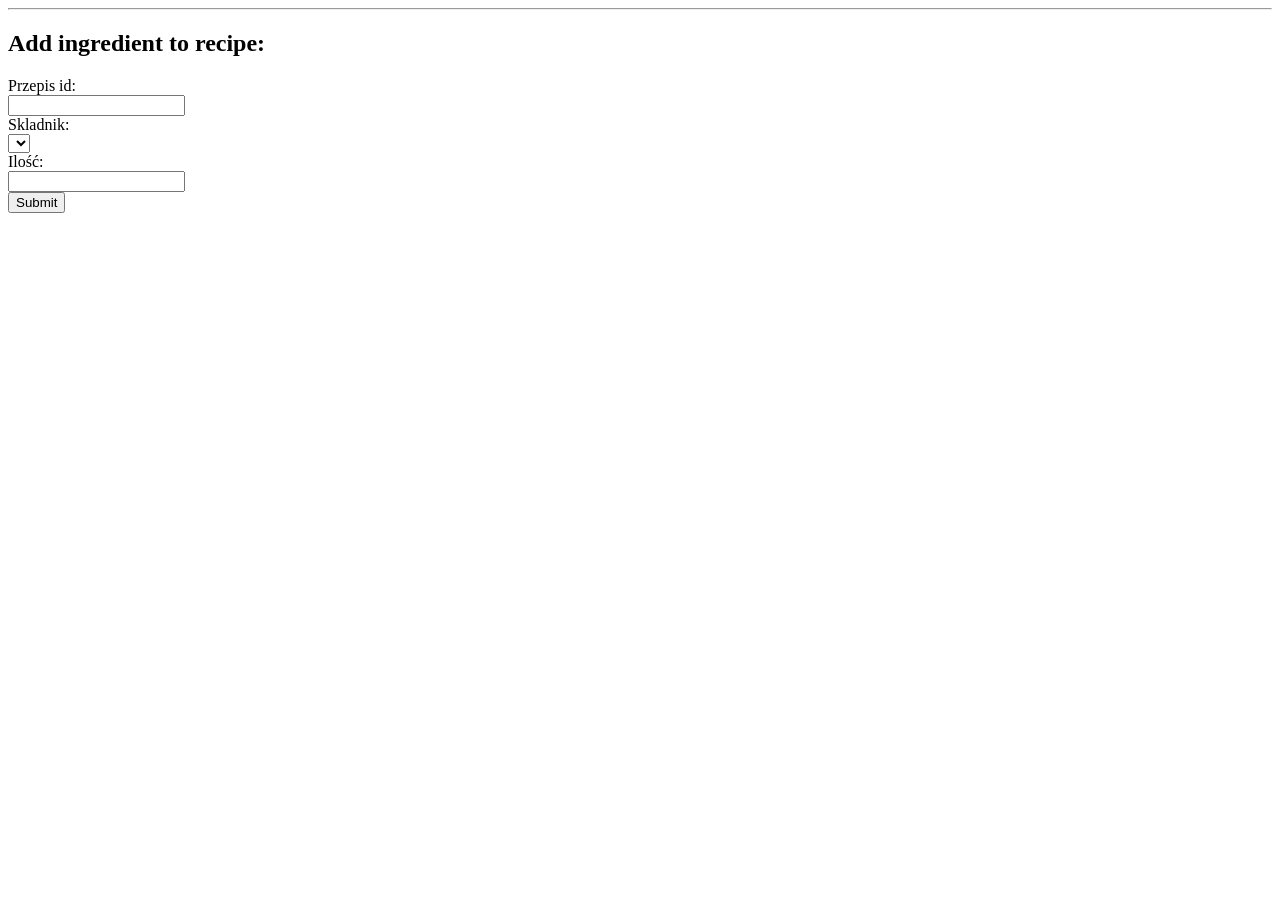
<file: src/main/resources/templates/add-ingr-to-recipe.html>
<!DOCTYPE html>
<html lang="en" xmlns:th="http://www.thymeleaf.org">
<head>
    <meta charset="UTF-8">
    <title>Add Ingredient Page</title>
    <th:block th:replace="fragments :: link-styles" th:remove="tag"/>
</head>
<body>
<th:block th:replace="fragments :: navigator" th:remove="tag"/>
<main>
    <div class="container marketing">
        <hr>
        <h2>Add ingredient to recipe:</h2>
        <form th:action="@{/przepis/skladnik/add}" method="post">
            <div class="row col-12 form-container">
                <div class="row col-md-12 form-input-row">
                    <div class="col-md-6">
                        <label for="przepis_id">Przepis id:</label>
                    </div>
                    <div class="col-md-6">
                        <input class="form-control" readonly type="text" id="przepis_id" name="przepis_id" th:value="${id_przepisu}">
                    </div>
                </div>
                <div class="row col-md-12 form-input-row">
                    <div class="col-md-6">
                        <label for="przepis_id">Skladnik:</label>
                    </div>
                    <div class="col-md-6">
                        <select class="form-control" name="skladnik_id">
                            <option th:each="skladnik : ${wszystkie_dostepne_skladniki}"
                                    th:text="${skladnik.nazwa}"
                                    th:value="${skladnik.id}">

                            </option>
                        </select>
                    </div>
                </div>
                <div class="row col-md-12 form-input-row">
                    <div class="col-md-6">
                        <label for="ilosc">Ilość:</label>
                    </div>
                    <div class="col-md-6">
                        <input class="form-control" type="number" step="0.01" id="ilosc" th:name="ilosc">
                    </div>
                </div>

                <div class="row col-md-12">
                    <button type="submit" class="btn btn-primary offset-3 col-md-6">Submit</button>
                </div>
            </div>
        </form>
        </hr>
    </div>
</main>
<th:block th:replace="fragments :: scripts" th:remove="tag"/>
</body>
</html>
</file>
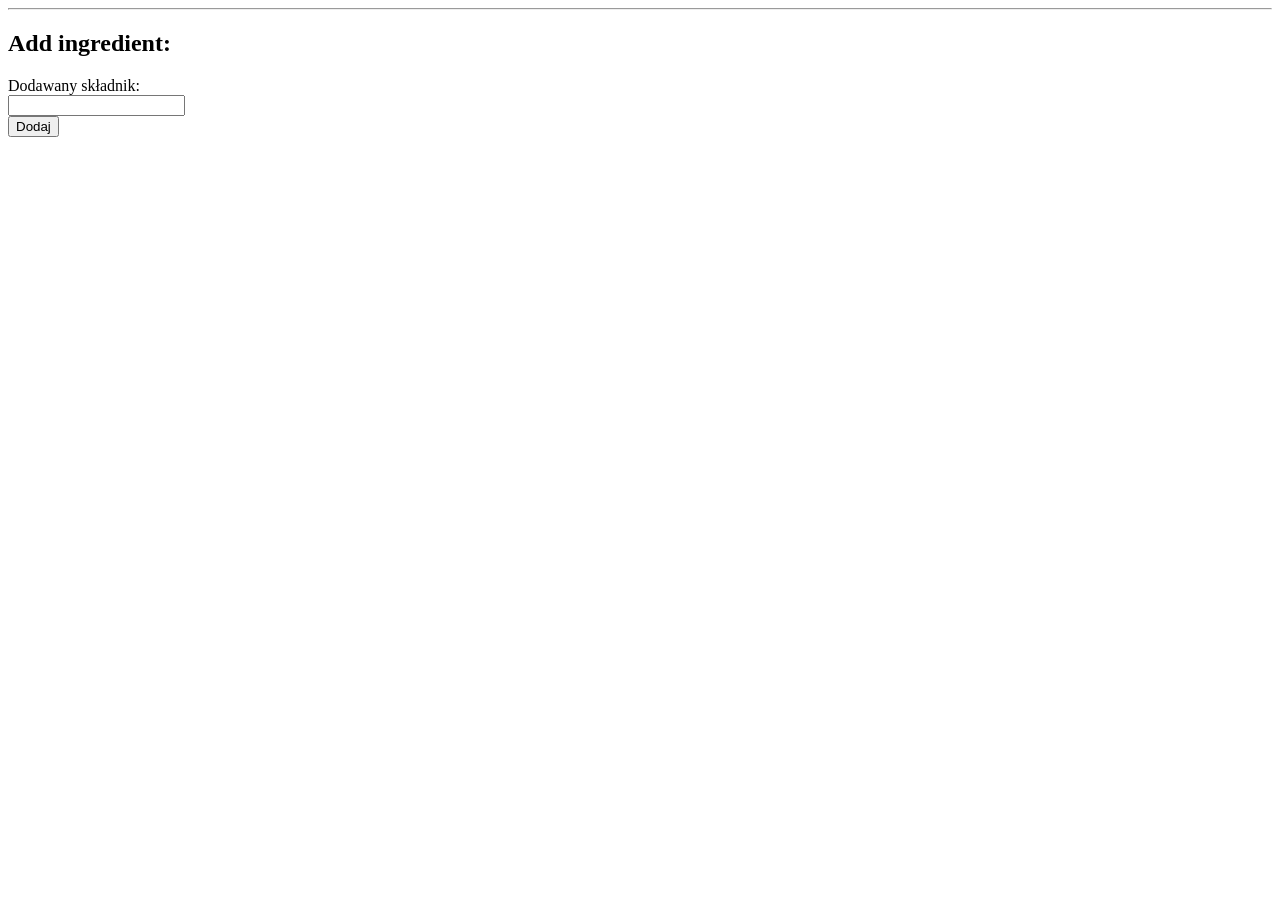
<file: src/main/resources/templates/add-ingredient.html>
<!DOCTYPE html>
<html lang="en" xmlns:th="http://www.thymeleaf.org">
<head>
    <meta charset="UTF-8">
    <title>Add Ingredient Page</title>
    <th:block th:replace="fragments :: link-styles" th:remove="tag"/>
</head>
<body>
<th:block th:replace="fragments :: navigator" th:remove="tag"/>
<main>
    <div class="container marketing">
        <hr>
        <h2>Add ingredient:</h2>
        <form th:action="@{/skladnik/add}" method="post">
            <div class="row col-12 form-container">
                <div class="row col-md-12 form-input-row">
                    <div class="col-md-6">
                        <label for="name">Dodawany składnik:</label>
                    </div>
                    <div class="col-md-6">
                        <input class="form-control" type="text" id="name" th:name="name" th:value="${name}">
                    </div>
                </div>
                <div class="row col-md-12">
                    <button type="submit" class="btn btn-primary offset-3 col-md-6">Dodaj</button>
                </div>
            </div>
        </form>
        </hr>
    </div>
</main>
<th:block th:replace="fragments :: scripts" th:remove="tag"/>
</body>
</html>
</file>
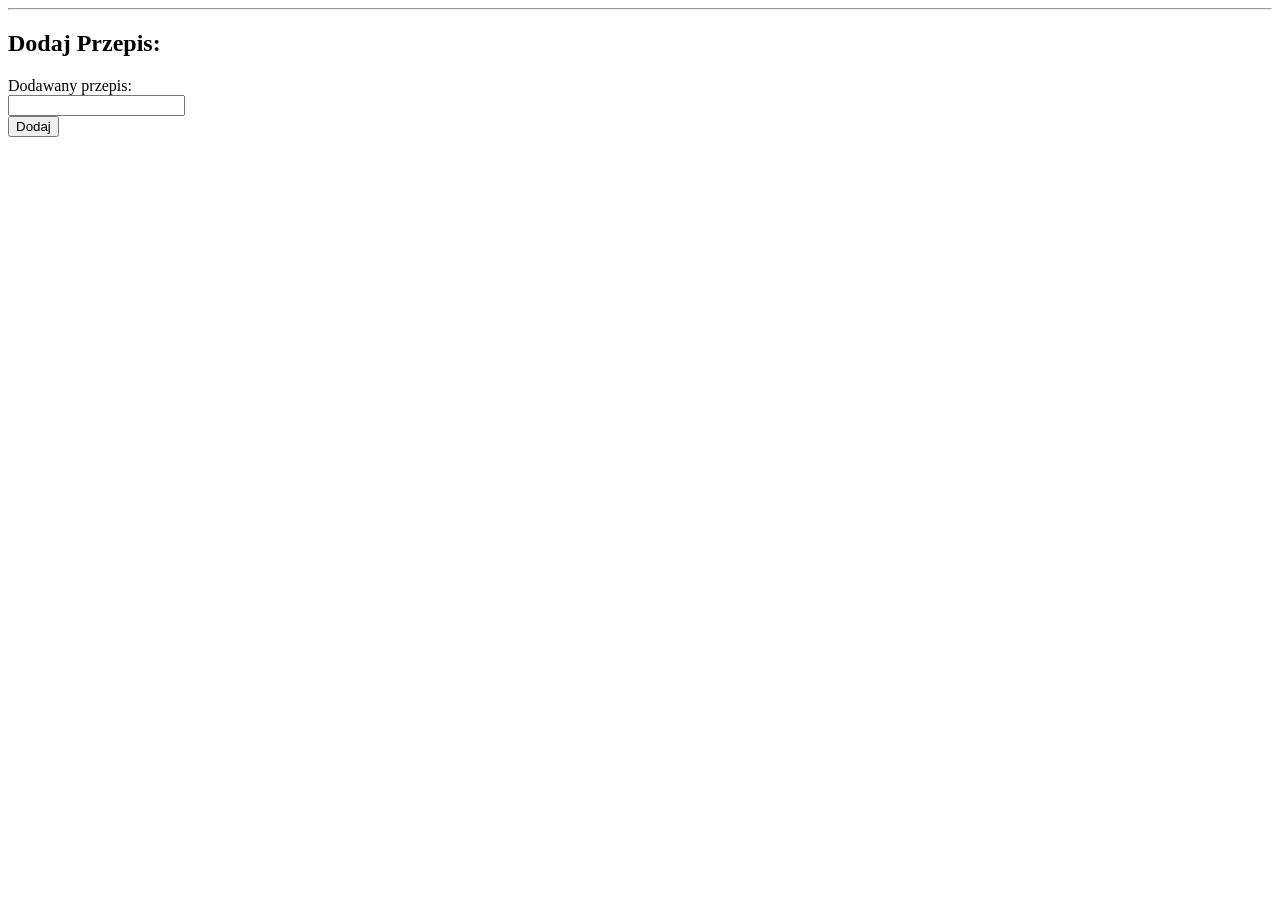
<file: src/main/resources/templates/add-recipe.html>
<!DOCTYPE html>
<html lang="en" xmlns:th="http://www.thymeleaf.org">
<head>
    <meta charset="UTF-8">
    <title>Add Recipe Page</title>
    <th:block th:replace="fragments :: link-styles" th:remove="tag"/>
</head>
<body>
<th:block th:replace="fragments :: navigator" th:remove="tag"/>
<main>
    <div class="container marketing">
        <hr>
        <h2>Dodaj Przepis:</h2>
        <form th:action="@{/przepis/add}" method="post">
            <div class="row col-12 form-container">
                <div class="row col-md-12 form-input-row">
                    <div class="col-md-6">
                        <label for="name">Dodawany przepis: </label>
                    </div>
                    <div class="col-md-6">
                        <input class="form-control" type="text" id="name" th:name="name" th:value="${name}">
                    </div>
                </div>
                <div class="row col-md-12">
                    <button type="submit" class="btn btn-primary offset-3 col-md-6">Dodaj</button>
                </div>
            </div>
        </form>
        </hr>
    </div>
</main>
<th:block th:replace="fragments :: scripts" th:remove="tag"/>
</body>
</html>
</file>
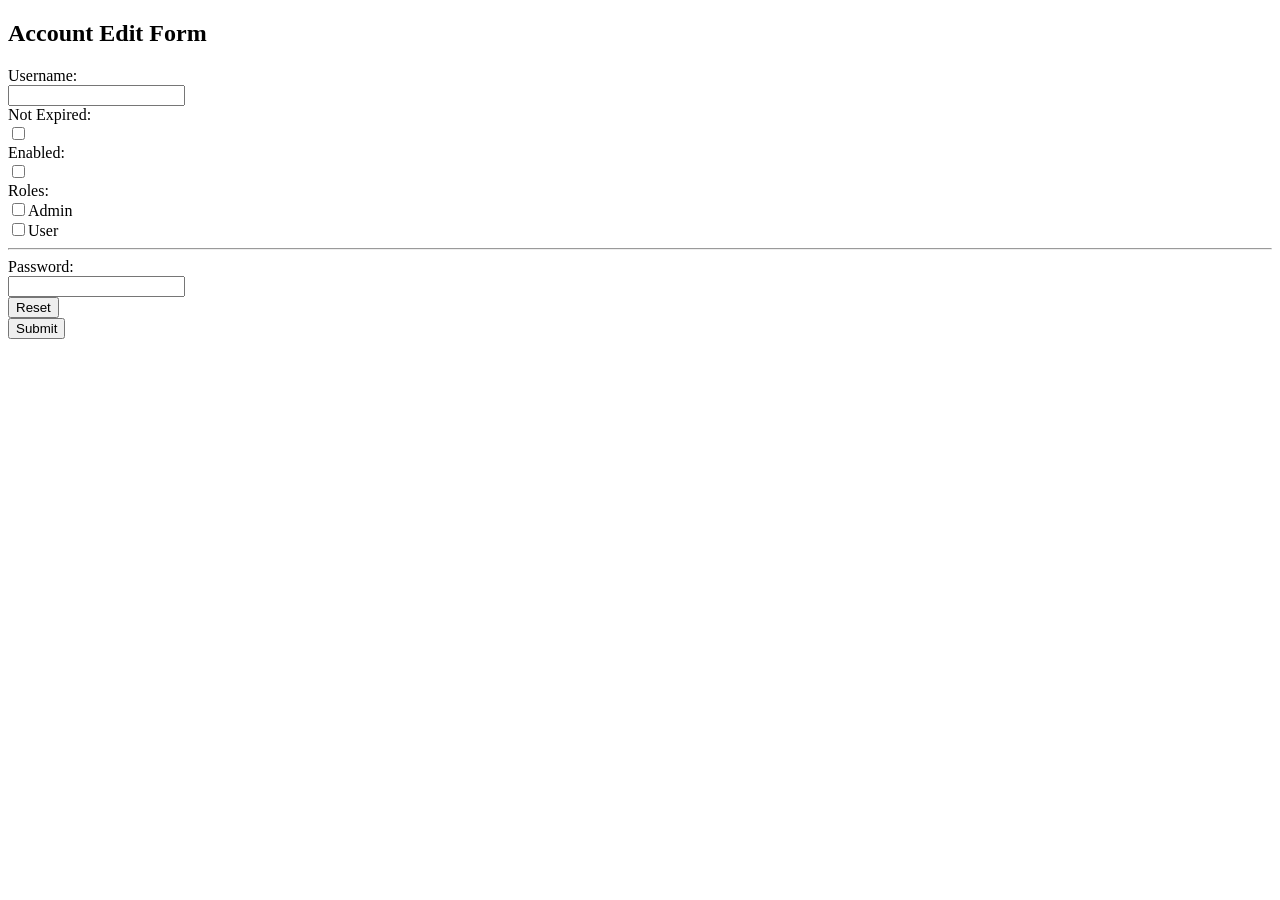
<file: src/main/resources/templates/admin-account-edit.html>
<!DOCTYPE html>
<html lang="en" xmlns:th="http://www.thymeleaf.org" xmlns:sec="http://www.thymeleaf.org/extras/spring-security">
<head>
    <meta charset="UTF-8">
    <title>Hello Admin Account List!</title>
    <th:block th:replace="fragments :: link-styles" th:remove="tag"/>
</head>
<body>
<th:block th:replace="fragments :: navigator" th:remove="tag"/>
<main>
    <div class="container marketing">
        <h2>Account Edit Form</h2>
        <form th:action="@{/admin/account/edit}" method="post" th:object="${account_to_edit}">
            <input type="text" th:field="*{id}" hidden readonly>
            <div class="row col-12 form-container">
                <div class="row col-md-12 form-input-row">
                    <div class="col-md-6">
                        <label for="username">Username:</label>
                    </div>
                    <div class="col-md-6">
                        <input class="form-control" readonly type="text" id="username" th:field="*{username}" >
                    </div>
                </div>
                <div class="row col-md-12 form-input-row">
                    <div class="col-md-6">
                        <label for="not_expired">Not Expired:</label>
                    </div>
                    <div class="col-md-6">
                        <input id="not_expired" type="checkbox" th:field="*{accountNonLocked}" >
                    </div>
                </div>
                <div class="row col-md-12 form-input-row">
                    <div class="col-md-6">
                        <label for="enabled">Enabled:</label>
                    </div>
                    <div class="col-md-6">
                        <input id="enabled" type="checkbox" th:field="*{enabled}" >
                    </div>
                </div>
                <div class="row col-md-12 form-input-row">
                    <div class="col-md-6">
                        <label for="role_admin">Roles:</label>
                    </div>
                    <div class="col-md-2">
                        <input id="role_admin" type="checkbox" name="admin" th:checked="${role_admin}" >Admin</input>
                    </div>
                    <div class="col-md-2">
                        <input id="role_user" type="checkbox" name="user" th:checked="${role_user}" >User</input>
                    </div>
                </div>
                <hr>
                <div class="row col-md-12 form-input-row">
                    <div class="col-md-6">
                        <label for="password">Password:</label>
                    </div>
                    <div class="col-md-6">
                        <input class="form-control" type="password" id="password" th:field="*{password}">
                    </div>
                </div>
                <div class="row col-md-12 form-button-row">
                    <div class="col-md-6">
                        <button type="reset" class="btn btn-warning offset-3 col-md-6">Reset</button>
                    </div>
                    <div class="col-md-6">
                        <button type="submit" class="btn btn-primary offset-3 col-md-6">Submit</button>
                    </div>
                </div>
            </div>
        </form>
    </div>
</main>
<th:block th:replace="fragments :: scripts" th:remove="tag"/>
</body>
</html>
</file>
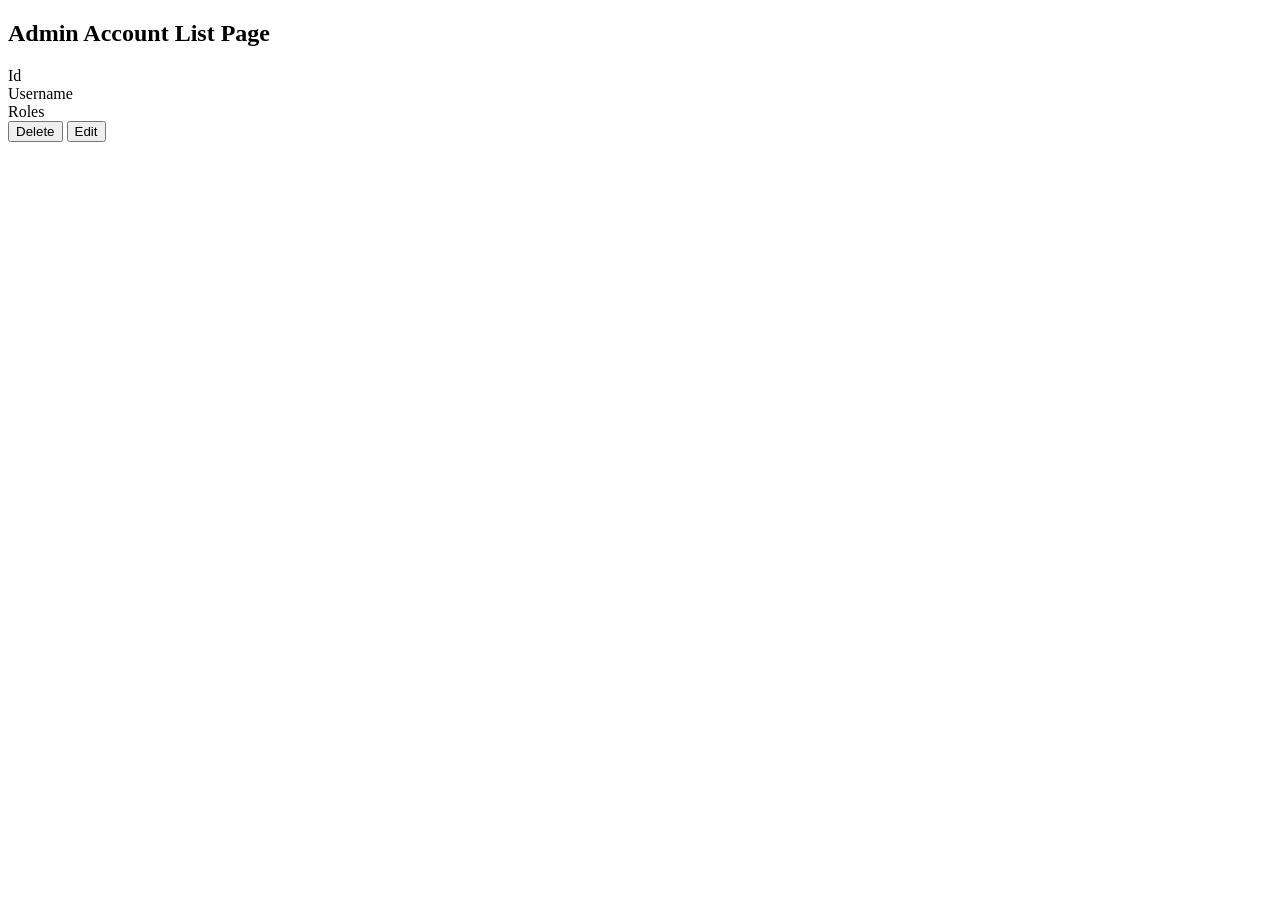
<file: src/main/resources/templates/admin-account-list.html>
<!DOCTYPE html>
<html lang="en" xmlns:th="http://www.thymeleaf.org" xmlns:sec="http://www.thymeleaf.org/extras/spring-security">
<head>
    <meta charset="UTF-8">
    <title>Hello Admin Account List!</title>
    <th:block th:replace="fragments :: link-styles" th:remove="tag"/>
</head>
<body>
<th:block th:replace="fragments :: navigator" th:remove="tag"/>
<main>
    <div class="container marketing">
        <h2>Admin Account List Page</h2>
        <div th:if="${error_msg}" class="row col-md-12">
            <div th:text="${error_msg}"></div>
        </div>
        <div class="row col-md-12">
            <div class="row col-md-12 list-header-row">
                <div class="col-2">Id</div>
                <div class="col-3">Username</div>
                <div class="col-4">Roles</div>
                <div class="col-3">

                </div>
            </div>
            <div th:each="account : ${accounts}" class="row col-md-12 list-data-row">
                <div class="col-2" th:text="${account.getId()}"></div>
                <div class="col-3" th:text="${account.getUsername()}"></div>
                <div class="col-4" th:text="${account.getAuthorities()}"></div>
                <div class="col-3 row">
                    <a class="col-6" th:href="@{'/admin/account/delete/' + ${account.getId()}}">
                        <button type="button" class="btn btn-danger col-12">Delete</button>
                    </a>
                    <a class="col-6" th:href="@{'/admin/account/edit/' + ${account.getId()}}">
                        <button type="button" class="btn btn-info col-12">Edit</button>
                    </a>
                </div>
            </div>
    </div>
</main>
<th:block th:replace="fragments :: scripts" th:remove="tag"/>
</body>
</html>
</file>
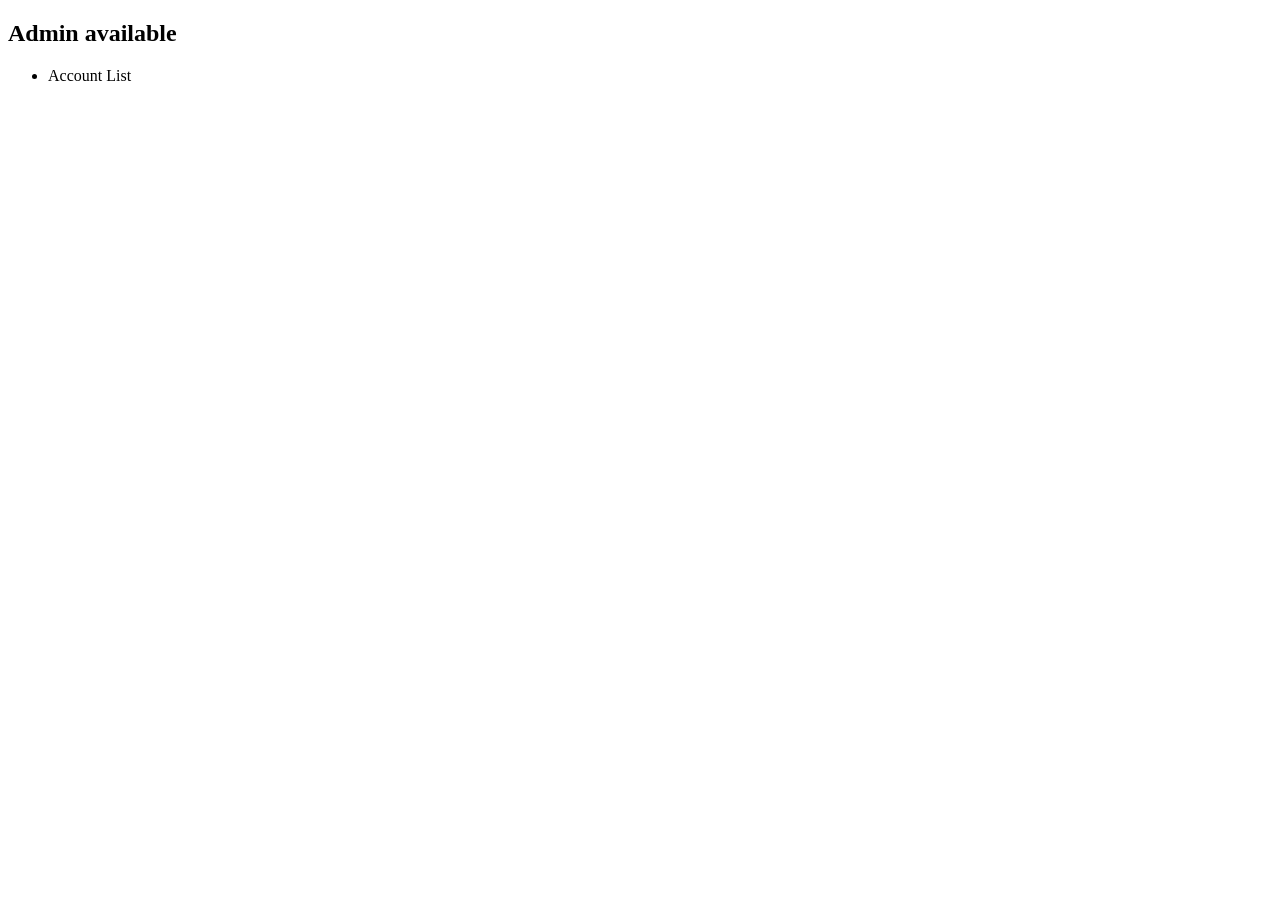
<file: src/main/resources/templates/admin-index.html>
<!DOCTYPE html>
<html lang="en" xmlns:th="http://www.thymeleaf.org" xmlns:sec="http://www.thymeleaf.org/extras/spring-security">
<head>
    <meta charset="UTF-8">
    <title>Hello Admin Index Page!</title>
    <th:block th:replace="fragments :: link-styles" th:remove="tag"/>
</head>
<body>
<th:block th:replace="fragments :: navigator" th:remove="tag"/>
<main>
    <div class="container marketing">
        <h2>Admin available</h2>
        <ul>
            <li>
                <a th:href="@{/admin/accounts}">Account List</a>
            </li>
        </ul>
    </div>
</main>
<th:block th:replace="fragments :: scripts" th:remove="tag"/>
</body>
</html>
</file>
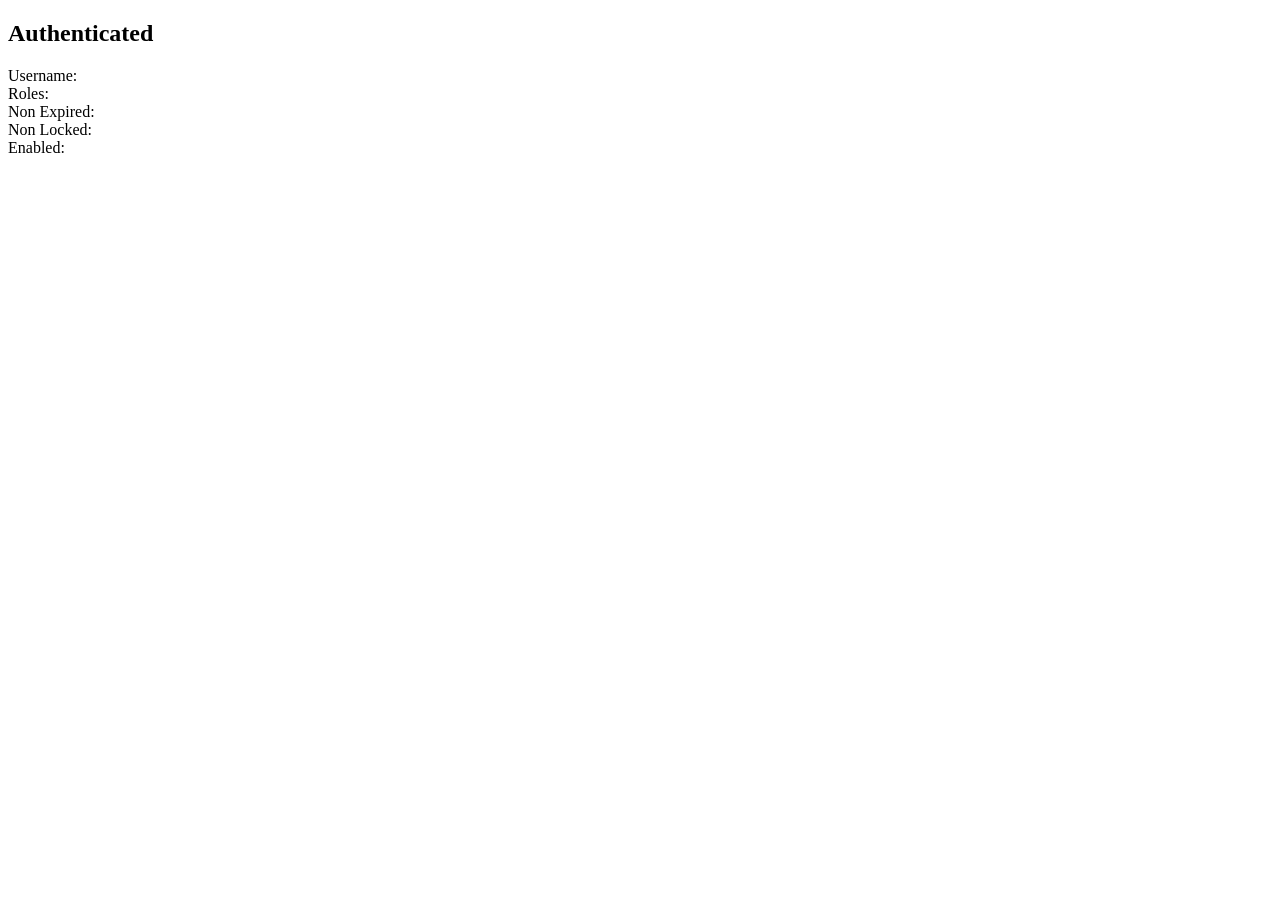
<file: src/main/resources/templates/authenticated.html>
<!DOCTYPE html>
<html lang="en" xmlns:th="http://www.thymeleaf.org" xmlns:sec="http://www.thymeleaf.org/extras/spring-security">
<head>
    <meta charset="UTF-8">
    <title>Hello Index Page!</title>
    <th:block th:replace="fragments :: link-styles" th:remove="tag"/>
</head>
<body>
<th:block th:replace="fragments :: navigator" th:remove="tag"/>
<main>
    <div class="container marketing">
        <h2>Authenticated</h2>
        <div class="row col-12 form-container" th:object="${uzytkownik}">
            <div class="row col-md-12 form-input-row">
                <div class="col-md-6">Username:</div>
                <div class="col-md-6" th:text="*{username}"></div>
            </div>
            <div class="row col-md-12 form-input-row">
                <div class="col-md-6">Roles:</div>
                <div class="col-md-6" th:text="*{roles}"></div>
            </div>
            <div class="row col-md-12 form-input-row">
                <div class="col-md-6">Non Expired:</div>
                <div class="col-md-6" th:text="*{accountNonExpired}"></div>
            </div>
            <div class="row col-md-12 form-input-row">
                <div class="col-md-6">Non Locked:</div>
                <div class="col-md-6" th:text="*{accountNonLocked}"></div>
            </div>
            <div class="row col-md-12 form-input-row">
                <div class="col-md-6">Enabled:</div>
                <div class="col-md-6" th:text="*{enabled}"></div>
            </div>
            <!--<div class="row col-md-12 form-input-row">
                <div class="col-md-6">Dog Names:</div>
                <div class="col-md-6" th:text="${favouriteDogNamesList}"></div>
            </div>-->
        </div>
    </div>
</main>
<th:block th:replace="fragments :: scripts" th:remove="tag"/>
</body>
</html>
</file>
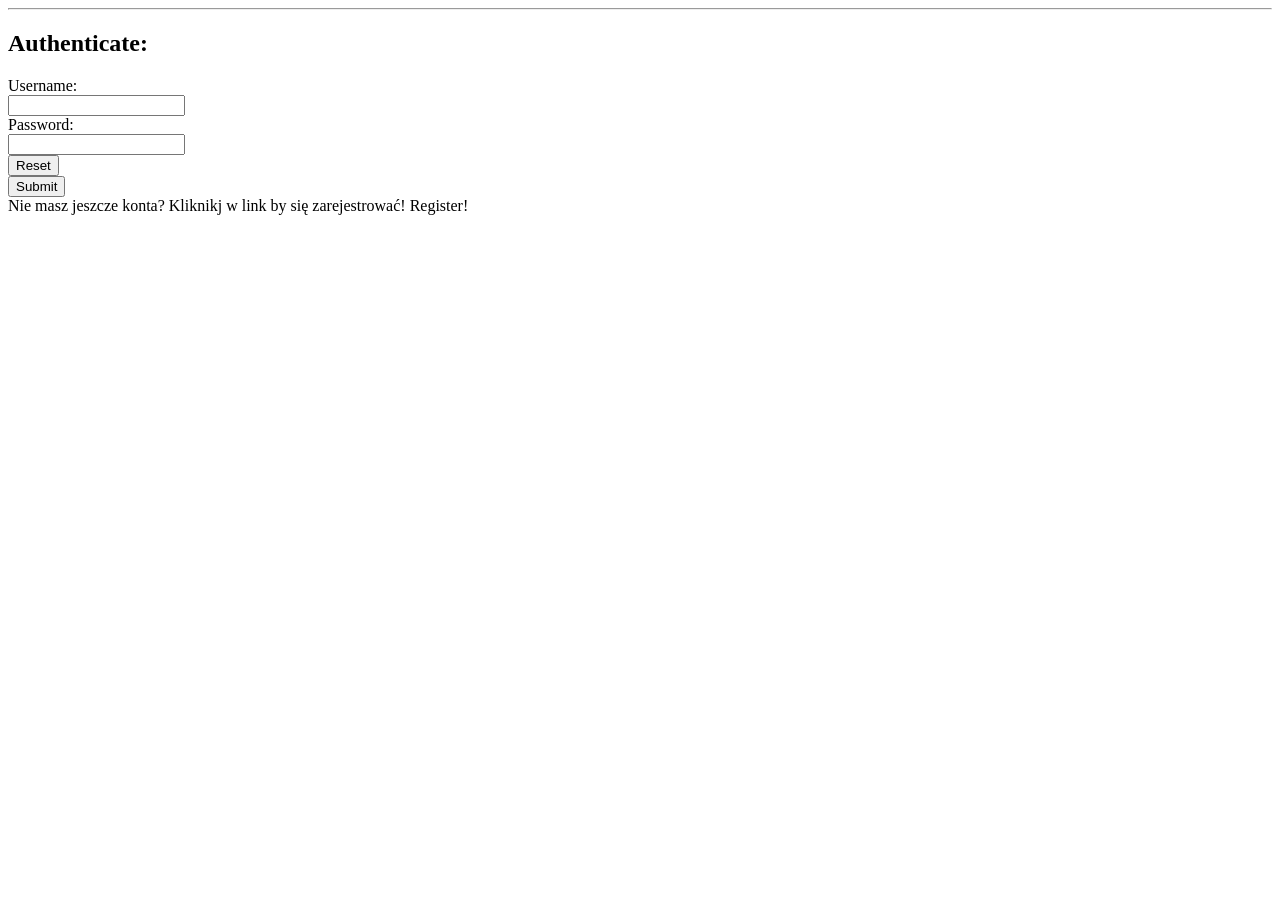
<file: src/main/resources/templates/login.html>
<!DOCTYPE html>
<html lang="en" xmlns:th="http://www.thymeleaf.org">
<head>
    <meta charset="UTF-8">
    <title>Login Page</title>
    <th:block th:replace="fragments :: link-styles" th:remove="tag"/>
</head>
<body>
<th:block th:replace="fragments :: navigator" th:remove="tag"/>
<main>
    <div class="container marketing">
        <hr>
        <h2>Authenticate:</h2>
        <form th:action="@{/login}" method="post">
            <div class="row col-12 form-container">
                <div class="row col-md-12 form-input-row">
                    <div class="col-md-6">
                        <label for="username">Username:</label>
                    </div>
                    <div class="col-md-6">
                        <input class="form-control" type="text" id="username" th:name="username">
                    </div>
                </div>
                <div class="row col-md-12 form-input-row">
                    <div class="col-md-6">
                        <label for="password">Password:</label>
                    </div>
                    <div class="col-md-6">
                        <input class="form-control" type="password" id="password" th:name="password">
                    </div>
                </div>
                <div class="row col-md-12 form-button-row">
                    <div class="col-md-6">
                        <button type="reset" class="btn btn-warning offset-3 col-md-6">Reset</button>
                    </div>
                    <div class="col-md-6">
                        <button type="submit" class="btn btn-primary offset-3 col-md-6">Submit</button>
                    </div>
                </div>
            </div>
        </form>
        </hr>
        Nie masz jeszcze konta? Kliknikj w link by się zarejestrować! <a class="register-link" th:href="@{/register}">Register</a>!
    </div>
</main>
<th:block th:replace="fragments :: scripts" th:remove="tag"/>
</body>
</html>
</file>
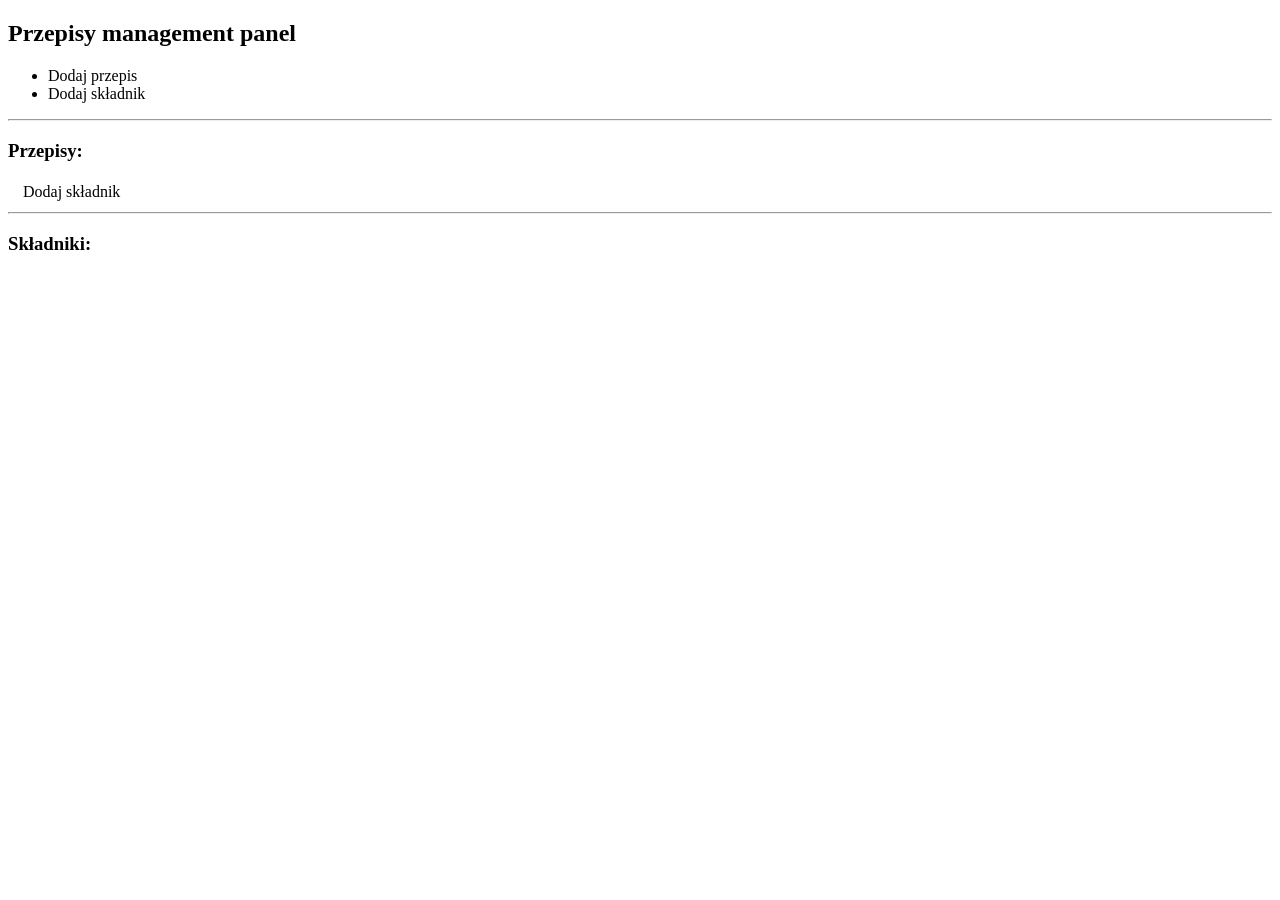
<file: src/main/resources/templates/recipe-index.html>
<!DOCTYPE html>
<html lang="en" xmlns:th="http://www.thymeleaf.org" xmlns:sec="http://www.thymeleaf.org/extras/spring-security">
<head>
    <meta charset="UTF-8">
    <title>Hello Admin Index Page!</title>
    <th:block th:replace="fragments :: link-styles" th:remove="tag"/>
</head>
<body>
<th:block th:replace="fragments :: navigator" th:remove="tag"/>
<main>
    <div class="container marketing">
        <h2>Przepisy management panel</h2>
        <ul>
            <li>
                <a th:href="@{/przepis/add}">Dodaj przepis</a>
            </li>
            <li>
                <a th:href="@{/skladnik/add}">Dodaj składnik</a>
            </li>
        </ul>
        <hr>
        <h3>Przepisy: </h3>
        <table>
            <tr th:each="przepis : ${przepisy}">
                <td th:text="${przepis.id}"></td>
                <td th:text="${przepis.name}"></td>
                <td th:text="${przepis.iloscSkladnikow}"></td>
                <td>
                    <a th:href="@{/przepis/skladnik/add(przepisId=${przepis.id})}">Dodaj składnik</a>
                </td>
            </tr>
        </table>
        <hr>
        <h3>Składniki: </h3>
        <table>
            <tr th:each="skladnik : ${skladniki}">
                <td th:text="${skladnik.id}"></td>
                <td th:text="${skladnik.nazwa}"></td>
            </tr>
        </table>
    </div>
</main>
<th:block th:replace="fragments :: scripts" th:remove="tag"/>
</body>
</html>
</file>
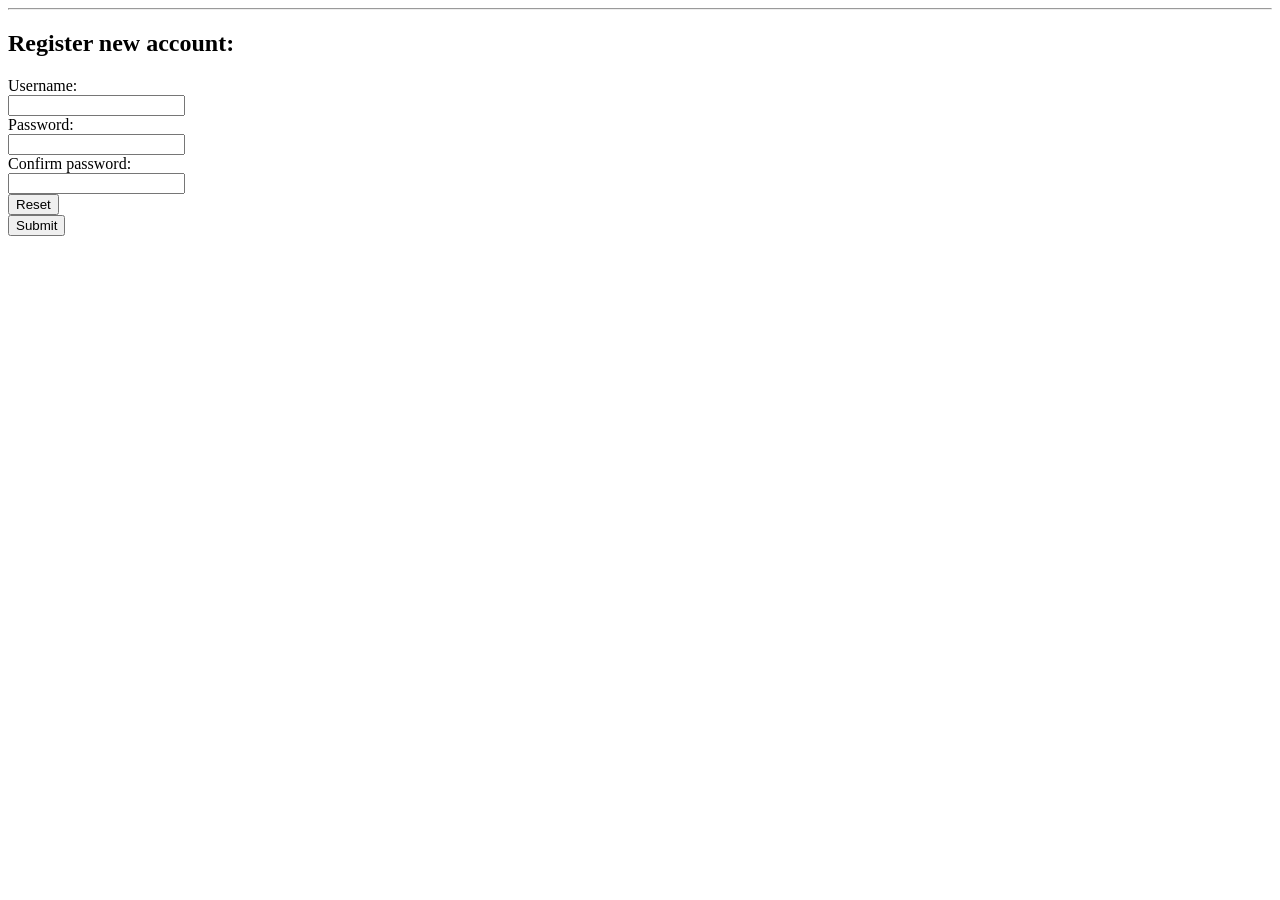
<file: src/main/resources/templates/register.html>
<!DOCTYPE html>
<html lang="en" xmlns:th="http://www.thymeleaf.org">
<head>
    <meta charset="UTF-8">
    <title>Register Page</title>
    <th:block th:replace="fragments :: link-styles" th:remove="tag"/>
</head>
<body>
<th:block th:replace="fragments :: navigator" th:remove="tag"/>
<main>
    <div class="container marketing">
        <hr>
        <h2>Register new account:</h2>
        <form th:action="@{/register}" method="post">
            <div th:if="${error_msg}" class="row col-12 form-container" th:text="${error_msg}">
            </div>
            <div class="row col-12 form-container">
                <div class="row col-md-12 form-input-row">
                    <div class="col-md-6">
                        <label for="username">Username:</label>
                    </div>
                    <div class="col-md-6">
                        <input class="form-control" type="text" id="username" th:name="username" th:value="${prev_user}">
                    </div>
                </div>
                <div class="row col-md-12 form-input-row">
                    <div class="col-md-6">
                        <label for="password">Password:</label>
                    </div>
                    <div class="col-md-6">
                        <input class="form-control" type="password" id="password" th:name="password">
                    </div>
                </div>
                <div class="row col-md-12 form-input-row">
                    <div class="col-md-6">
                        <label for="confirmPassword">Confirm password:</label>
                    </div>
                    <div class="col-md-6">
                        <input class="form-control" type="password" id="confirmPassword" th:name="confirmPassword">
                    </div>
                </div>
                <div class="row col-md-12 form-button-row">
                    <div class="col-md-6">
                        <button type="reset" class="btn btn-warning offset-3 col-md-6">Reset</button>
                    </div>
                    <div class="col-md-6">
                        <button type="submit" class="btn btn-primary offset-3 col-md-6">Submit</button>
                    </div>
                </div>
            </div>
        </form>
        </hr>
    </div>
</main>
<th:block th:replace="fragments :: scripts" th:remove="tag"/>
</body>
</html>
</file>
